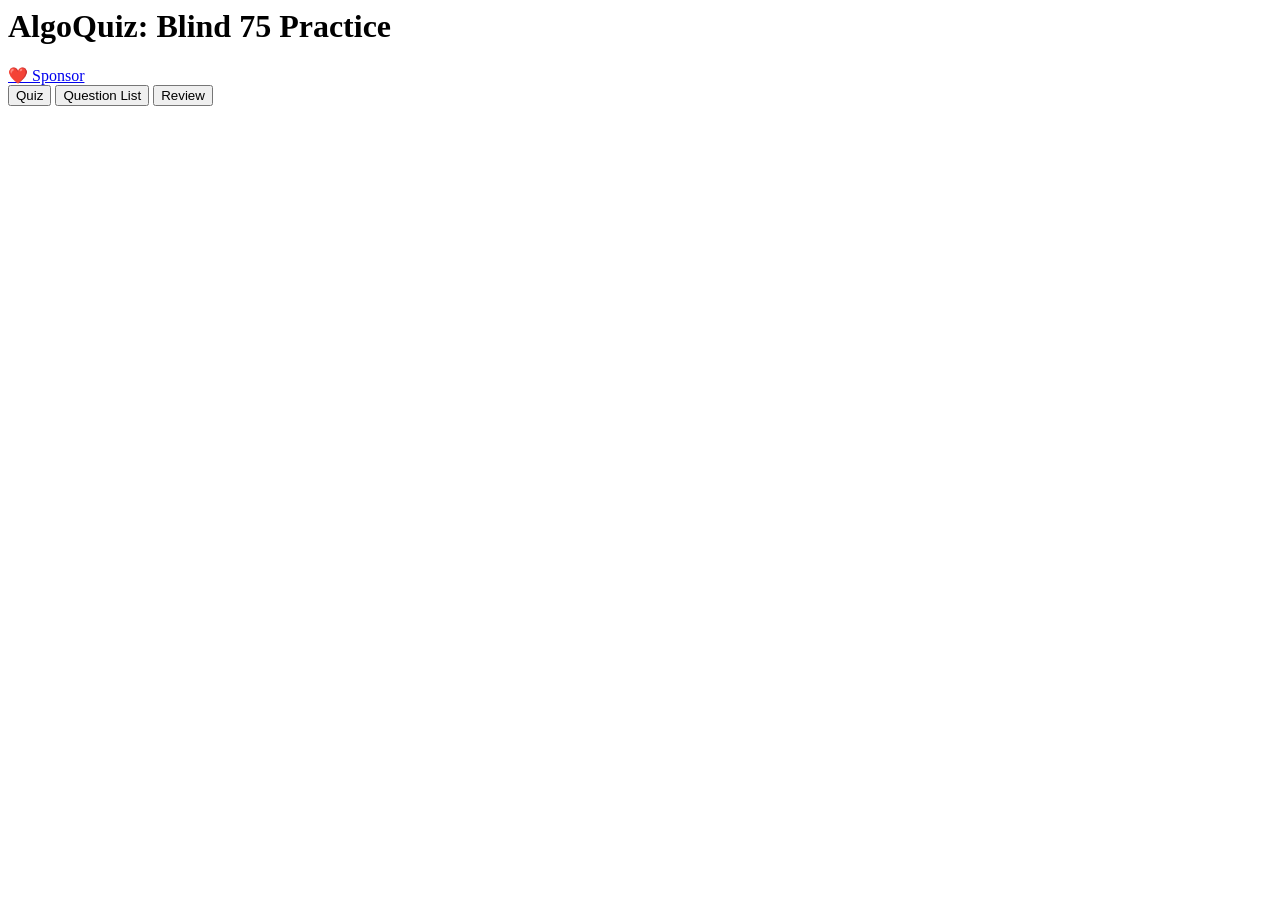
<file: client/index.html>
<body>
    <div class="quiz-container">
        <div class="title-area">
             <h1>AlgoQuiz: Blind 75 Practice</h1>
             <!-- Sponsor Link/Button -->
             <a href="#sponsor-link-placeholder" id="sponsor-button" class="sponsor-button" target="_blank" rel="noopener noreferrer">
                 ❤️ Sponsor
             </a>
        </div>
       
        <!-- Reset Button REMOVED from Here -->
        <!-- <button id="reset-progress-button">Reset Progress</button> -->

        <!-- Tab Navigation -->
        <div class="tab-navigation">
            <button class="tab-button active" data-tab="quiz-content">Quiz</button>
            <button class="tab-button" data-tab="question-list">Question List</button>
            <button class="tab-button" data-tab="review">Review</button>
        </div>

        <!-- ... rest of quiz content ... -->

    </div>
</body>
</file>
